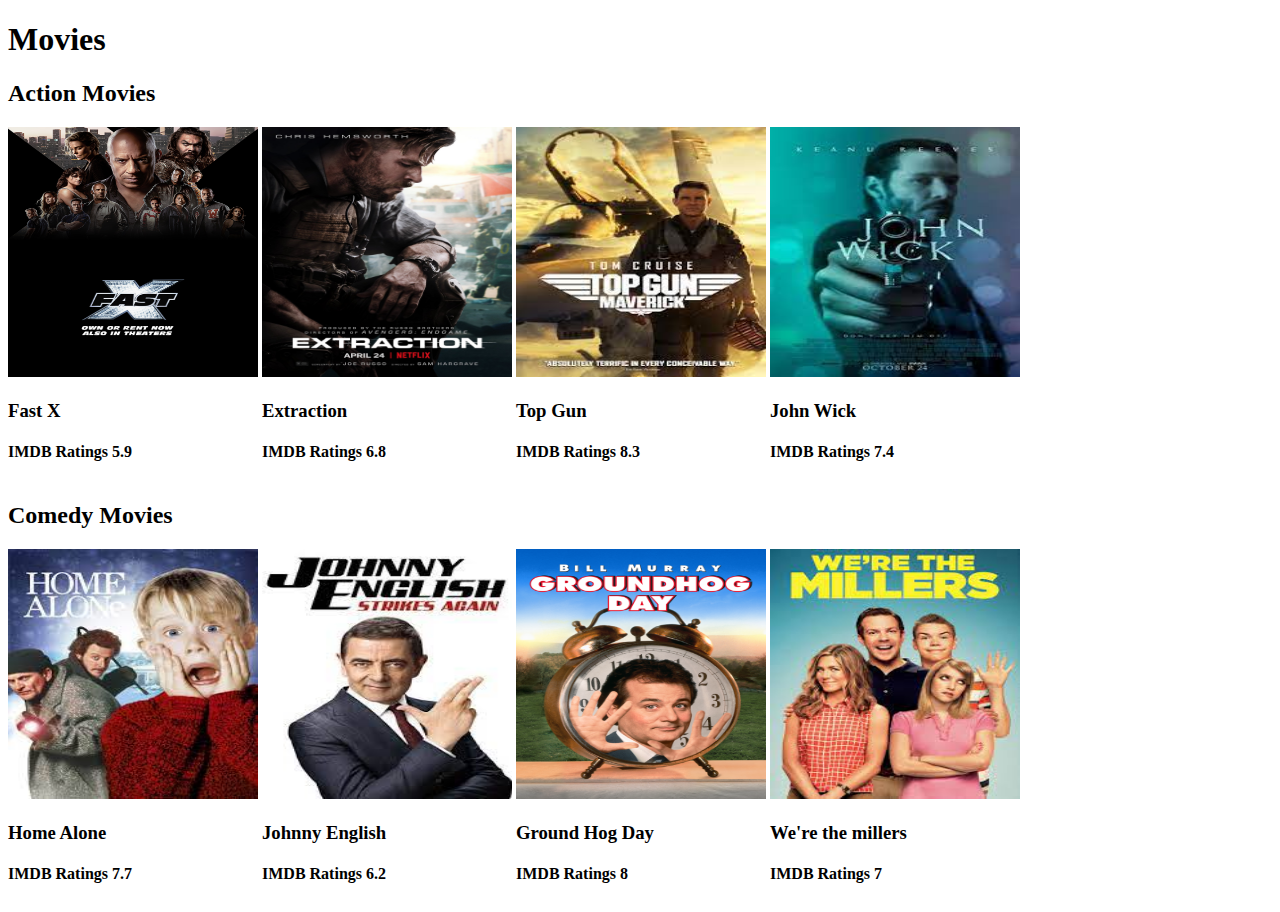
<file: html css 10thjune2023/index1.html>
<!DOCTYPE html>
<html lang="en">
<head>
    <meta charset="UTF-8">
    <meta name="viewport" content="width=<device-width>, initial-scale=1.0">
        <link rel="stylesheet" href="./style1.css" />
    <title>Movies</title>
</head>
<body>
    <h1>Movies</h1>
    <h2>Action Movies</h2>
    <div class="movie-group">
        <img src="action fast.jpg"/>
        <h3 class="movie-name">Fast X</h3> 
        <h4 class="movie-rating">IMDB Ratings 5.9</h4> 
        </div>
        <div class="movie-group">
            <img src="action extraction.jpg"/>
            <h3 class="movie-name">Extraction</h3>
            <h4 class="movie-rating">IMDB Ratings 6.8</h4>
        </div>
        <div class="movie-group">
        <img src="action top gun.jpg"/>
        <h3>Top Gun</h3>
        <h4>IMDB Ratings 8.3</h4> </div>
        <div class="movie-group">
        <img src="action john wick.jpg"/>
        <h3>John Wick</h3>
        <h4>IMDB Ratings 7.4</h4>
        </div>
            <h2>Comedy Movies</h2>
            <div class="movie-group">
            <img src="comedy home alone.jpg"/>
            <h3 class="movie-name">Home Alone</h3>
            <h4 class="movie-rating">IMDB Ratings 7.7</h4></div>
            <div class="movie-group">
            <img src="comedy johnny english.jpg"/>
            <h3 class="movie-name">Johnny English</h3>
            <h4 class="movie-rating">IMDB Ratings 6.2</h4>
            </div>
            <div class="movie-group">
            <img src="comedy ground hog day.png"/>
            <h3 class="movie-name">Ground Hog Day</h3>
            <h4 class="movie-rating">IMDB Ratings 8</h4>
            </div>
            <div class="movie-group">
            <img src="comedy millers.jpg"/>
            <h3 class="movie-name">We're the millers</h3>
            <h4 class="movie-rating">IMDB Ratings 7</h4>
    </div>

</body>
</html>
</file>
<file: html css 10thjune2023/style1.css>
img
{
     height:250px;
     width:250px;
}

.movie-group
{
    display: inline-block;
}
</file>
